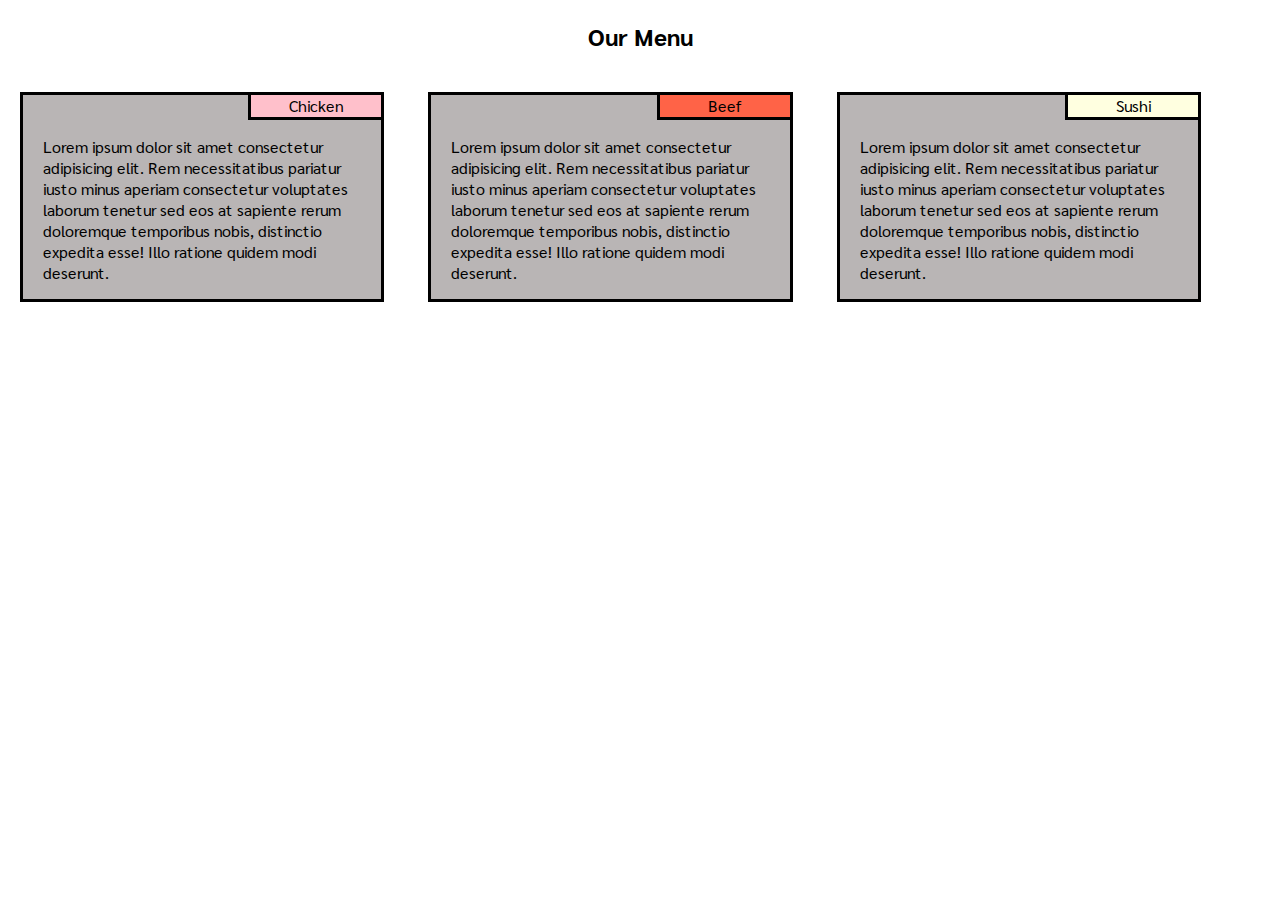
<file: MODULE 2/index.html>
<!DOCTYPE html>
<html lang="en">
  <head>
    <meta charset="UTF-8" />
    <meta http-equiv="X-UA-Compatible" content="IE=edge" />
    <meta name="viewport" content="width=device-width, initial-scale=1.0" />
    <link rel="preconnect" href="https://fonts.googleapis.com" />
    <link rel="preconnect" href="https://fonts.gstatic.com" crossorigin />
    <link
      href="https://fonts.googleapis.com/css2?family=Sarabun:ital@1&display=swap"
      rel="stylesheet"
    />
    <title>MODULE 2 ASSIGNMENT</title>
    <link rel="stylesheet" href="CSS/style.css">
  </head>
  <body>
    <h2>Our Menu</h2>

    <div class="box" id="box1">
      <div class="item" id="item1">Chicken</div>
      <p>
        Lorem ipsum dolor sit amet consectetur adipisicing elit. Rem
        necessitatibus pariatur iusto minus aperiam consectetur voluptates
        laborum tenetur sed eos at sapiente rerum doloremque temporibus nobis,
        distinctio expedita esse! Illo ratione quidem modi deserunt.
      </p>
    </div>
    <div class="box" id="box2">
      <div class="item" id="item2">Beef</div>
      <p>
        Lorem ipsum dolor sit amet consectetur adipisicing elit. Rem
        necessitatibus pariatur iusto minus aperiam consectetur voluptates
        laborum tenetur sed eos at sapiente rerum doloremque temporibus nobis,
        distinctio expedita esse! Illo ratione quidem modi deserunt.
      </p>
    </div>

    <div class="box" id="box3">
      <div class="item" id="item3">Sushi</div>
      <p>
        Lorem ipsum dolor sit amet consectetur adipisicing elit. Rem
        necessitatibus pariatur iusto minus aperiam consectetur voluptates
        laborum tenetur sed eos at sapiente rerum doloremque temporibus nobis,
        distinctio expedita esse! Illo ratione quidem modi deserunt.
      </p>
    </div>
  </body>
</html>
</file>
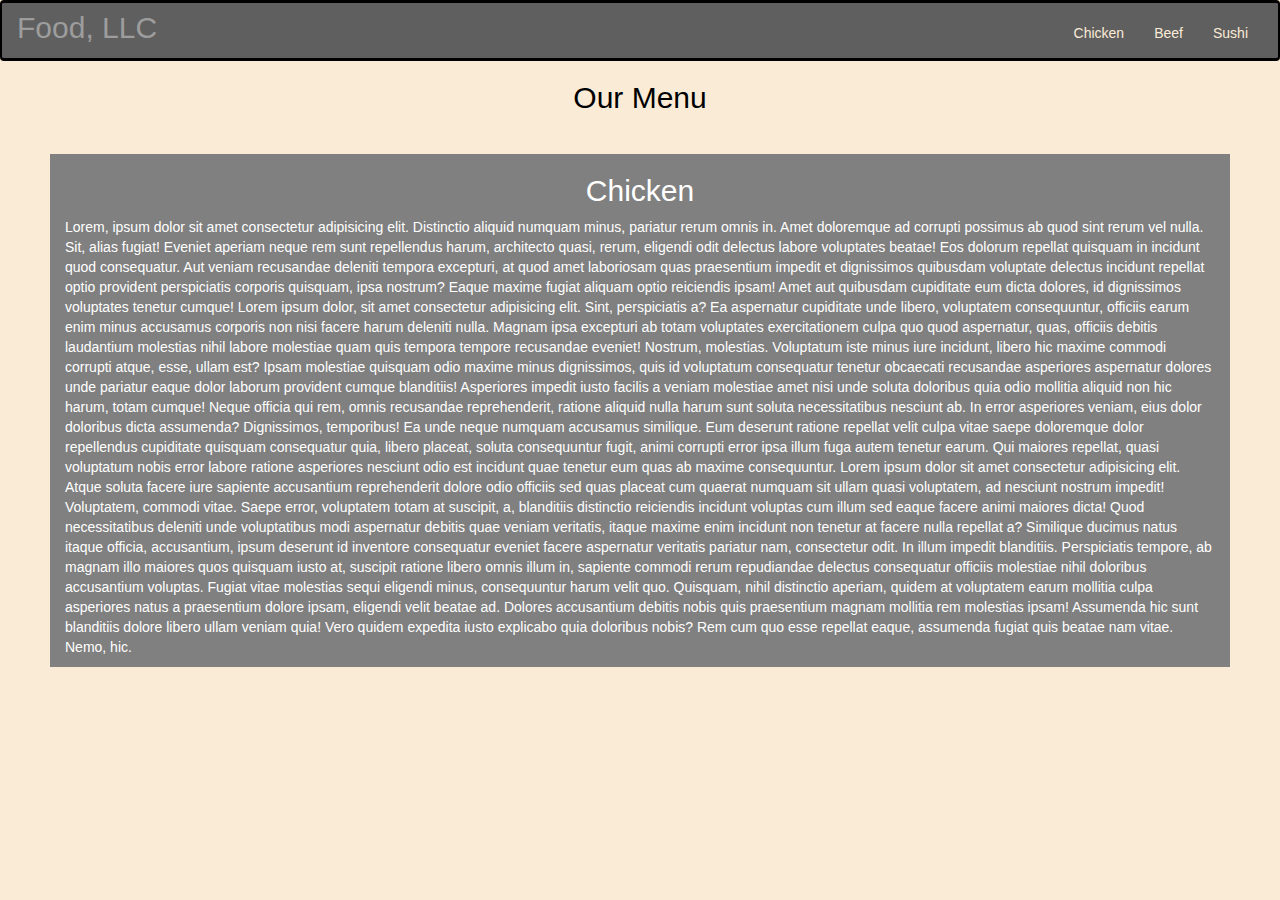
<file: MODULE 3/index.html>
<!DOCTYPE html>
<html lang="en">
<head>
  <title>MODULE 3 ASSIGNMENT</title>
  <meta charset="utf-8">
  <meta name="viewport" content="width=device-width, initial-scale=1">
  <link rel="stylesheet" href="https://maxcdn.bootstrapcdn.com/bootstrap/3.4.1/css/bootstrap.min.css">
  <link rel="stylesheet" type="text/css" href="CSS/style.css">
  <script src="https://ajax.googleapis.com/ajax/libs/jquery/3.5.1/jquery.min.js"></script>
  <script src="https://maxcdn.bootstrapcdn.com/bootstrap/3.4.1/js/bootstrap.min.js"></script>
</head>
<body>

<nav class="navbar navbar-inverse">
  <div class="container-fluid">
    <div class="navbar-header">
      <button type="button" class="navbar-toggle" data-toggle="collapse" data-target="#myNavbar">
        <span class="icon-bar"></span>
        <span class="icon-bar"></span>
        <span class="icon-bar"></span>                        
      </button>
      <a class="navbar-brand" href="#" >Food, LLC</a>
    </div>
    <div class="collapse navbar-collapse" id="myNavbar">
      <ul class="nav navbar-nav navbar-right" >
        <li style>
        <a href="#" ><span class="product"></span>Chicken</a>
        </li>
        <li>
        <a href="#" ><span class="product"></span>Beef</a>
        </li>
        <li>
        <a href="#"><span class="product"></span>Sushi</a>
        </li>
      </ul>
    </div>
  </div>
</nav>
<h1><p class="Menu-Heading">Our Menu</p></h1>

<div id="main-content" class="container">
  <div id="home-tiles" class="row">
      <div class="col-md-12 col-sm-12 col-xs-12">
          <p id="content">
          <h2>Chicken</h2>
          Lorem, ipsum dolor sit amet consectetur adipisicing elit. Distinctio aliquid numquam minus, pariatur rerum omnis in. Amet doloremque ad corrupti possimus ab quod sint rerum vel nulla. Sit, alias fugiat! Eveniet aperiam neque rem sunt repellendus harum, architecto quasi, rerum, eligendi odit delectus labore voluptates beatae! Eos dolorum repellat quisquam in incidunt quod consequatur. Aut veniam recusandae deleniti tempora excepturi, at quod amet laboriosam quas praesentium impedit et dignissimos quibusdam voluptate delectus incidunt repellat optio provident perspiciatis corporis quisquam, ipsa nostrum? Eaque maxime fugiat aliquam optio reiciendis ipsam! Amet aut quibusdam cupiditate eum dicta dolores, id dignissimos voluptates tenetur cumque! Lorem ipsum dolor, sit amet consectetur adipisicing elit. Sint, perspiciatis a? Ea aspernatur cupiditate unde libero, voluptatem consequuntur, officiis earum enim minus accusamus corporis non nisi facere harum deleniti nulla. Magnam ipsa excepturi ab totam voluptates exercitationem culpa quo quod aspernatur, quas, officiis debitis laudantium molestias nihil labore molestiae quam quis tempora tempore recusandae eveniet! Nostrum, molestias. Voluptatum iste minus iure incidunt, libero hic maxime commodi corrupti atque, esse, ullam est? Ipsam molestiae quisquam odio maxime minus dignissimos, quis id voluptatum consequatur tenetur obcaecati recusandae asperiores aspernatur dolores unde pariatur eaque dolor laborum provident cumque blanditiis! Asperiores impedit iusto facilis a veniam molestiae amet nisi unde soluta doloribus quia odio mollitia aliquid non hic harum, totam cumque! Neque officia qui rem, omnis recusandae reprehenderit, ratione aliquid nulla harum sunt soluta necessitatibus nesciunt ab. In error asperiores veniam, eius dolor doloribus dicta assumenda? Dignissimos, temporibus! Ea unde neque numquam accusamus similique. Eum deserunt ratione repellat velit culpa vitae saepe doloremque dolor repellendus cupiditate quisquam consequatur quia, libero placeat, soluta consequuntur fugit, animi corrupti error ipsa illum fuga autem tenetur earum. Qui maiores repellat, quasi voluptatum nobis error labore ratione asperiores nesciunt odio est incidunt quae tenetur eum quas ab maxime consequuntur. Lorem ipsum dolor sit amet consectetur adipisicing elit. Atque soluta facere iure sapiente accusantium reprehenderit dolore odio officiis sed quas placeat cum quaerat numquam sit ullam quasi voluptatem, ad nesciunt nostrum impedit! Voluptatem, commodi vitae. Saepe error, voluptatem totam at suscipit, a, blanditiis distinctio reiciendis incidunt voluptas cum illum sed eaque facere animi maiores dicta! Quod necessitatibus deleniti unde voluptatibus modi aspernatur debitis quae veniam veritatis, itaque maxime enim incidunt non tenetur at facere nulla repellat a? Similique ducimus natus itaque officia, accusantium, ipsum deserunt id inventore consequatur eveniet facere aspernatur veritatis pariatur nam, consectetur odit. In illum impedit blanditiis. Perspiciatis tempore, ab magnam illo maiores quos quisquam iusto at, suscipit ratione libero omnis illum in, sapiente commodi rerum repudiandae delectus consequatur officiis molestiae nihil doloribus accusantium voluptas. Fugiat vitae molestias sequi eligendi minus, consequuntur harum velit quo. Quisquam, nihil distinctio aperiam, quidem at voluptatem earum mollitia culpa asperiores natus a praesentium dolore ipsam, eligendi velit beatae ad. Dolores accusantium debitis nobis quis praesentium magnam mollitia rem molestias ipsam! Assumenda hic sunt blanditiis dolore libero ullam veniam quia! Vero quidem expedita iusto explicabo quia doloribus nobis? Rem cum quo esse repellat eaque, assumenda fugiat quis beatae nam vitae. Nemo, hic.</p>
      </div>
    </div>
</div>

</body>
</html>
</file>
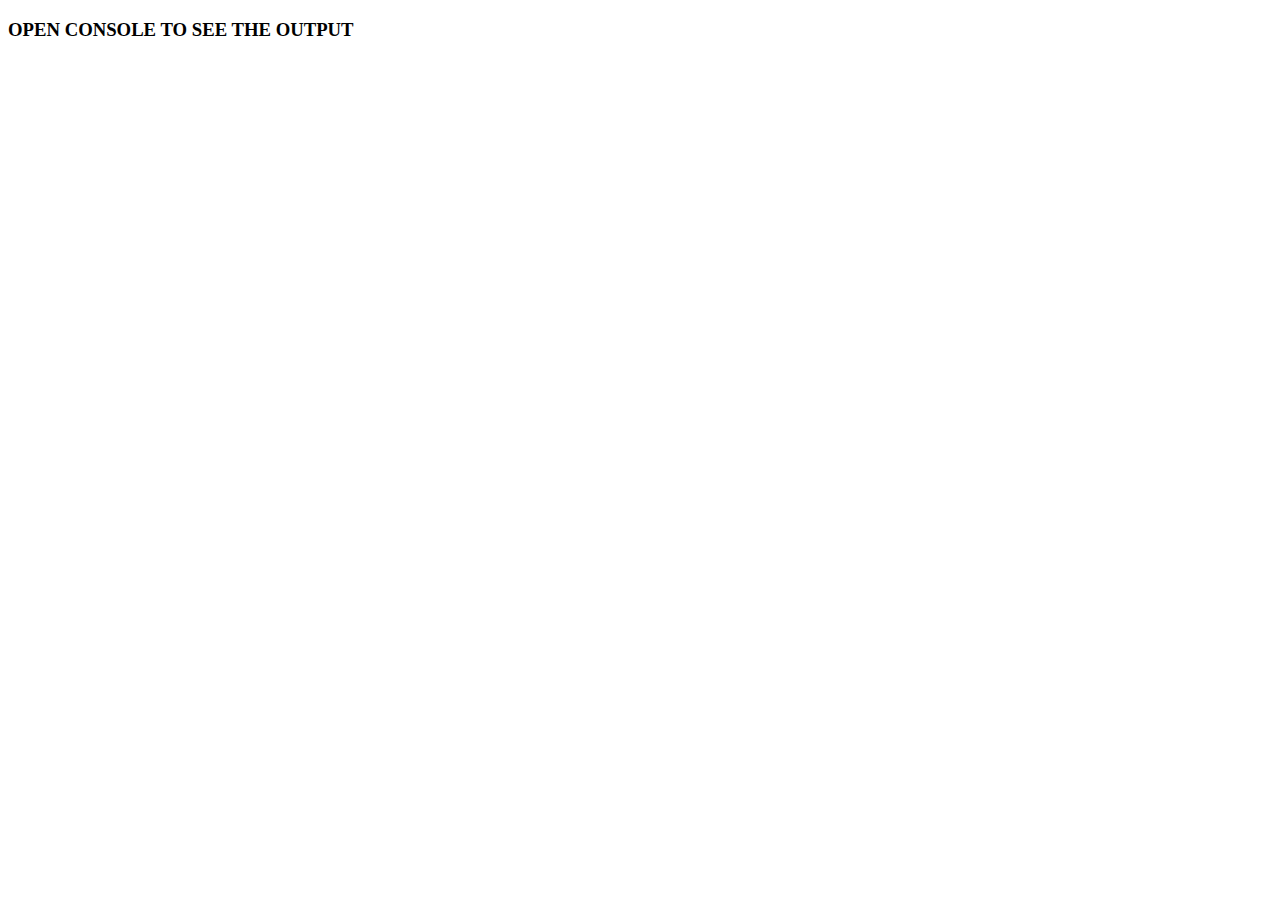
<file: MODULE 4/index.html>
<!DOCTYPE html>
<html lang="en">
<head>
    <meta charset="UTF-8">
    <meta http-equiv="X-UA-Compatible" content="IE=edge">
    <meta name="viewport" content="width=device-width, initial-scale=1.0">
    <title>MODULE 4 ASSIGNMENT</title>
    <script src="JAVASCRIPT/SpeakHello.js"></script>
    <script src="JAVASCRIPT/SpeakGoodBye.js"></script>
    <script src="JAVASCRIPT/script.js"></script>
</head>
<body>
    <h3>OPEN CONSOLE TO SEE THE OUTPUT</h3>
</body>
</html>
</file>
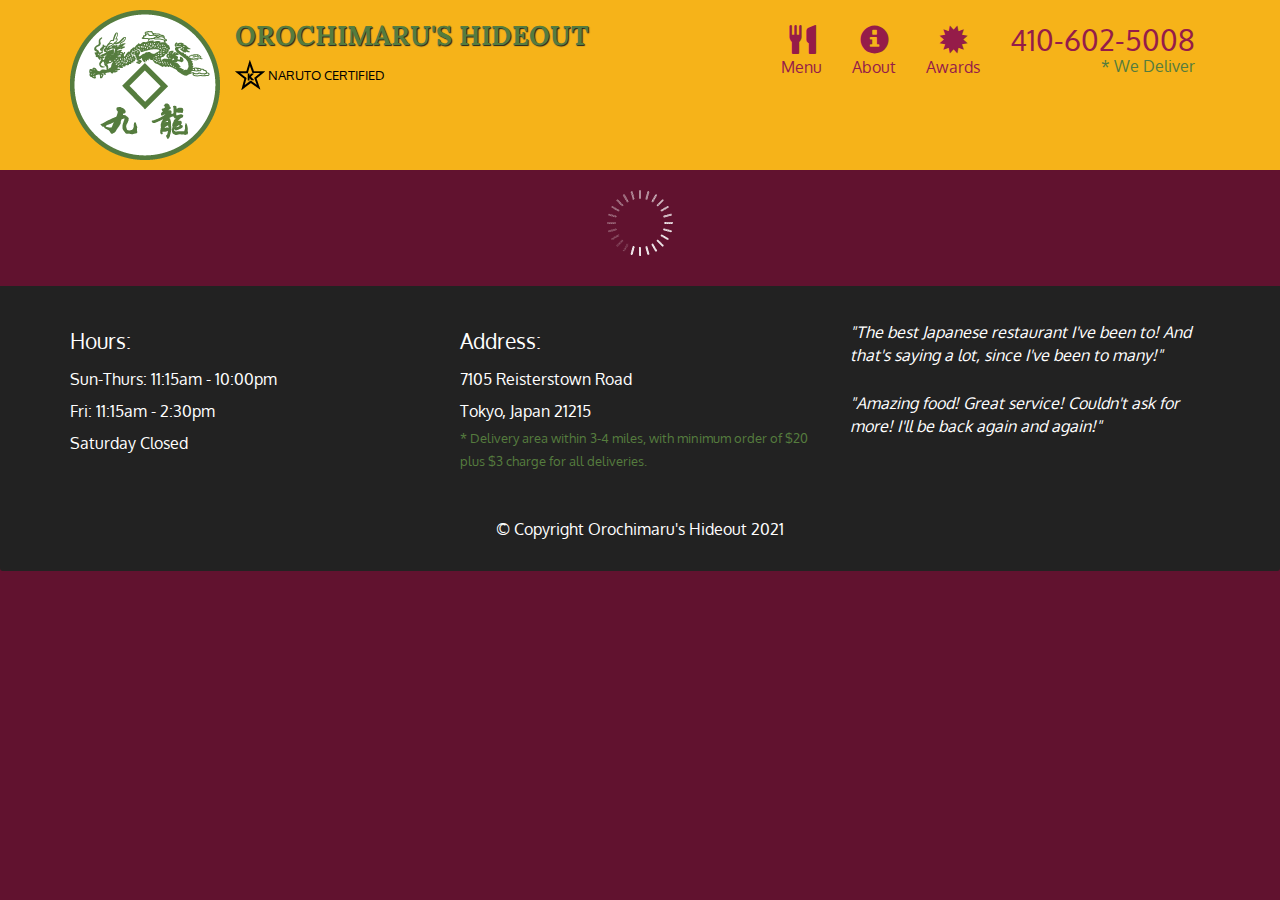
<file: MODULE 5/index.html>
<!doctype html>
<html lang="en">
  <head>
    <meta charset="utf-8">
    <meta http-equiv="X-UA-Compatible" content="IE=edge">
    <meta name="viewport" content="width=device-width, initial-scale=1">
    <title>Orochimaru's Hideout</title>
    <link rel="stylesheet" href="css/bootstrap.min.css">
    <link rel="stylesheet" href="css/styles.css">
    <link href='https://fonts.googleapis.com/css?family=Oxygen:400,300,700' rel='stylesheet' type='text/css'>
    <link href='https://fonts.googleapis.com/css?family=Lora' rel='stylesheet' type='text/css'>
  </head>
<body>
  <header>
    <nav id="header-nav" class="navbar navbar-default">
      <div class="container">
        <div class="navbar-header">
          <a href="index.html" class="pull-left visible-md visible-lg">
            <div id="logo-img" alt="Logo image"></div>
          </a>

          <div class="navbar-brand">
            <a href="index.html"><h1>Orochimaru's Hideout</h1></a>
            <p>
              <img src="images/star-k-logo.png" alt="Kosher certification">
              <span>Naruto Certified</span>
            </p>
          </div>

          <button id="navbarToggle" type="button" class="navbar-toggle collapsed" data-toggle="collapse" data-target="#collapsable-nav" aria-expanded="false">
            <span class="sr-only">Toggle navigation</span>
            <span class="icon-bar"></span>
            <span class="icon-bar"></span>
            <span class="icon-bar"></span>
          </button>
        </div>
        
        <div id="collapsable-nav" class="collapse navbar-collapse">
           <ul id="nav-list" class="nav navbar-nav navbar-right">
            <li id="navHomeButton" class="visible-xs active">
              <a href="index.html">
                <span class="glyphicon glyphicon-home"></span> Home</a>
            </li>
            <li id="navMenuButton">
              <a href="#" onclick="$dc.loadMenuCategories();">
                <span class="glyphicon glyphicon-cutlery"></span><br class="hidden-xs"> Menu</a>
            </li>
            <li>
              <a href="#">
                <span class="glyphicon glyphicon-info-sign"></span><br class="hidden-xs"> About</a>
            </li>
            <li>
              <a href="#">
                <span class="glyphicon glyphicon-certificate"></span><br class="hidden-xs"> Awards</a>
            </li>
            <li id="phone" class="hidden-xs">
              <a href="tel:410-602-5008">
                <span>410-602-5008</span></a><div>* We Deliver</div>
            </li>
          </ul><!-- #nav-list -->
        </div><!-- .collapse .navbar-collapse -->
      </div><!-- .container -->
    </nav><!-- #header-nav -->
  </header>

  <div id="call-btn" class="visible-xs">
    <a class="btn" href="tel:410-602-5008">
    <span class="glyphicon glyphicon-earphone"></span>
    410-602-5008
    </a>
  </div>
  <div id="xs-deliver" class="text-center visible-xs">* We Deliver</div>

  <div id="main-content" class="container"></div>

  <footer class="panel-footer">
    <div class="container">
      <div class="row">
        <section id="hours" class="col-sm-4">
          <span>Hours:</span><br>
          Sun-Thurs: 11:15am - 10:00pm<br>
          Fri: 11:15am - 2:30pm<br>
          Saturday Closed
          <hr class="visible-xs">
        </section>
        <section id="address" class="col-sm-4">
          <span>Address:</span><br>
          7105 Reisterstown Road<br>
          Tokyo, Japan 21215
          <p>* Delivery area within 3-4 miles, with minimum order of $20 plus $3 charge for all deliveries.</p>
          <hr class="visible-xs">
        </section>
        <section id="testimonials" class="col-sm-4">
          <p>"The best Japanese restaurant I've been to! And that's saying a lot, since I've been to many!"</p>
          <p>"Amazing food! Great service! Couldn't ask for more! I'll be back again and again!"</p>
        </section>
      </div>
      <div class="text-center">&copy; Copyright Orochimaru's Hideout 2021</div>
    </div>
  </footer>

  <!-- jQuery (Bootstrap JS plugins depend on it) -->
  <script src="js/jquery-2.1.4.min.js"></script>
  <script src="js/bootstrap.min.js"></script>
  <script src="js/ajax-utils.js"></script>
  <script src="js/script.js"></script>
</body>
</html>
</file>
<file: MODULE 2/CSS/style.css>
body {
    margin: 0px;
    padding: 0px;
    font-family: "Sarabun", sans-serif;
  }
  h2 {
    text-align: center;
  }
  #box1 {
    display: inline-block;
    border: 3.5px solid black;
    background-color: rgb(185, 181, 181);
    margin: 20px;
    height: auto;
    width: 28%;
  }
  #box2 {
    display: inline-block;
    border: 3.5px solid black;
    background-color: rgb(185, 181, 181);
    margin: 20px ;
    height: auto;
    width: 28%;
  }
  #box3 {
    display: inline-block;
    border: 3.5px solid black;
    background-color: rgb(185, 181, 181);
    margin: 20px;
    height: auto;
    width: 28%;
  }
  .item {
    border-left: 3.5px solid black;
    border-bottom: 3.5px solid black;
    position: relative;
    float: right;
    text-align: center;
    width: 130px;
    height: 22px;
  }
  p {
    padding: 25px 20px 0px 20px;
  }
  #item1 {
    background-color: pink;
  }
  #item2 {
    background-color: tomato;
  }
  #item3 {
    background-color: lightyellow;
  }

  /* TABLET VIEW */
  @media (min-width: 768px) and (max-width: 991px) {
    #box1 {
      width: 43%;
    }
    #box2 {
      width: 43%;
    }
    #box3 {
      width: auto;
    }

  }
  /* MOBILE VIEW */
  @media (min-width: 0px) and (max-width: 767px) {
    #box1 {
     display:block;
     width:auto;
    }
    #box2 {
      display:block;
      width:auto;
    }
    #box3 {
      display:block;
      width:auto;
    }
  }
</file>
<file: MODULE 3/CSS/style.css>
* {
  margin: 0;
  padding: 0;
}
.navbar {
  border: 2px solid black;
  border-top: 3.5px solid black;
  border-bottom: 3.5px solid black;
  background-color: rgb(95, 95, 95);
  color: antiquewhite;
}
body {
  background-color: antiquewhite;
  color: white;
}
.product {
  font-size: 30px;
}

.center {
  width: 90%;
  background-color: grey;
}
.container {
  background-color: grey;
  width: auto;
  margin: 0px 50px;
}
.Menu-Heading {
	color:black;
  font-size: 30px;
  margin-bottom: 40px;
  text-align: center;
}

h2 {
  text-align: center;
}
#myNavbar ul li a {
  color: antiquewhite;
}
.navbar-brand {
  font-size: 30px;
}
#text {
	color: black;
}
</file>
<file: MODULE 5/css/styles.css>
body {
  font-size: 16px;
  color: #fff;
  background-color: #61122f;
  font-family: 'Oxygen', sans-serif;
}

/** HEADER **/
#header-nav {
  background-color: #f6b319;
  border-radius: 0;
  border: 0;
}

#logo-img {
  background: url('../images/restaurant-logo_large.png') no-repeat;
  width: 150px;
  height: 150px;
  margin: 10px 15px 10px 0;
}

.navbar-brand {
  padding-top: 25px;
}
.navbar-brand h1 { /* Restaurant name */
  font-family: 'Lora', serif;
  color: #557c3e;
  font-size: 1.5em;
  text-transform: uppercase;
  font-weight: bold;
  text-shadow: 1px 1px 1px #222;
  margin-top: 0;
  margin-bottom: 0;
  line-height: .75;
}
.navbar-brand a:hover, .navbar-brand a:focus {
  text-decoration: none;
}
.navbar-brand p { /* Kosher cert */
  color: #000;
  text-transform: uppercase;
  font-size: .7em;
  margin-top: 15px;
}
.navbar-brand p span { /* Star-K */
  vertical-align: middle;
}

#nav-list {
  margin-top: 10px;
}
#nav-list a {
  color: #951C49;
  text-align: center;
}
#nav-list a:hover {
  background: #E7E7E7;
}
#nav-list a span {
  font-size: 1.8em;
}

#phone {
  margin-top: 5px;
}
#phone a { /* Phone number */
  text-align: right;
  padding-bottom: 0;
}
#phone div { /* We Deliver */
  color: #557c3e;
  text-align: right;
  padding-right: 15px;
}

.navbar-header button.navbar-toggle, .navbar-header .icon-bar {
  border: 1px solid #61122f;
}
.navbar-header button.navbar-toggle {
  clear: both;
  margin-top: -30px;
}
/* END HEADER */

/* FOOTER */
.panel-footer {
  margin-top: 30px;
  padding-top: 35px;
  padding-bottom: 30px;
  background-color: #222;
  border-top: 0;
}
.panel-footer div.row {
  margin-bottom: 35px;
}
#hours, #address {
  line-height: 2;
}
#hours > span, #address > span {
  font-size: 1.3em;
}
#address p {
  color: #557c3e;
  font-size: .8em;
  line-height: 1.8;
}
#testimonials {
  font-style: italic;
}
#testimonials p:nth-child(2) {
  margin-top: 25px;
}
/* END FOOTER */



/* HOME PAGE */
.container .jumbotron {
  box-shadow: 0 0 50px #3F0C1F;
  border: 2px solid #3F0C1F;
}

#menu-tile, #specials-tile, #map-tile {
  height: 250px;
  width: 100%;
  margin-bottom: 15px;
  position: relative;
  border: 2px solid #3F0C1F;
  overflow: hidden;
}
#menu-tile:hover, #specials-tile:hover, #map-tile:hover {
  box-shadow: 0 1px 5px 1px #cccccc;
}
#menu-tile {
  background: url('../images/menu-tile.jpg') no-repeat;
  background-position: center;
}
#specials-tile {
  background: url('../images/specials-tile.jpg') no-repeat;
  background-position: center;
}
#menu-tile span, #specials-tile span, #map-tile span {
  position: absolute;
  bottom: 0;
  right: 0;
  width: 100%;
  text-align: center;
  font-size: 1.6em;
  text-transform: uppercase;
  background-color: #000;
  color: #fff;
  opacity: .8;
}
/* END HOME PAGE */

/* MENU CATEGORIES PAGE */
.category-tile { 
  position: relative;
  border: 2px solid #3F0C1F;
  overflow: hidden;
  width: 200px;
  height: 200px;
  margin: 0 auto 15px;
}
.category-tile span {
  position: absolute;
  bottom: 0;
  right: 0;
  width: 100%;
  text-align: center;
  font-size: 1.2em;
  text-transform: uppercase;
  background-color: #000;
  color: #fff;
  opacity: .8;
}
.category-tile:hover {
  box-shadow: 0 1px 5px 1px #cccccc;
}

#menu-categories-title + div {
  margin-bottom: 50px;
}
/* END MENU CATEGORIES PAGE */

/* SINGLE CATEGORY PAGE */
.menu-item-tile {
  margin-bottom: 25px;
}
.menu-item-tile hr {
  width: 80%;
}
.menu-item-tile .menu-item-price {
  font-size: 1.1em;
  text-align: right;
  margin-top: -15px;
  margin-right: -15px;
}
.menu-item-tile .menu-item-price span {
  font-size: .6em;
}
.menu-item-photo {
  position: relative;
  border: 2px solid #3F0C1F; 
  overflow: hidden;
  padding: 0;
  margin-right: -15px;
  margin-left: auto;
  margin-bottom: 20px;
  max-width: 250px;
}
.menu-item-photo div {
  position: absolute;
  bottom: 0;
  right: 0;
  width: 80px;
  background-color: #557c3e;
  text-align: center;
}
.menu-item-description {
  padding-right: 30px;
}
h3.menu-item-title {
  margin: 0 0 10px;
}
.menu-item-details {
  font-size: .9em;
  font-style: italic;
}
/* END SINGLE CATEGORY PAGE */


/********** Large devices only **********/
@media (min-width: 1200px) {
  .container .jumbotron {
    background: url('../images/jumbotron_1200.jpg') no-repeat;
    height: 675px;
  }
}

/********** Medium devices only **********/
@media (min-width: 992px) and (max-width: 1199px) {
  /* Header */
  #logo-img {
    background: url('../images/restaurant-logo_medium.png') no-repeat;
    width: 100px;
    height: 100px;
    margin: 5px 5px 5px 0;
  }
  /* End Header */

  /* Home Page */
  .container .jumbotron {
    background: url('../images/jumbotron_992.jpg') no-repeat;
    height: 558px;
  }
  /* End Home Page */
}

/********** Small devices only **********/
@media (min-width: 768px) and (max-width: 991px) {
  /* Home Page */
  .container .jumbotron {
    background: url('../images/jumbotron_768.jpg') no-repeat;
    height: 432px;
  }
  /* End Home Page */
}

/********** Extra small devices only **********/
@media (max-width: 767px) {
  /* Header */
  .navbar-brand {
    padding-top: 10px;
    height: 80px;
  }
  .navbar-brand h1 { /* Restaurant name */
    padding-top: 10px;
    font-size: 5vw; /* 1vw = 1% of viewport width */
  }
  .navbar-brand p { /* Kosher cert */
    font-size: .6em;
    margin-top: 12px;
  }
  .navbar-brand p img { /* Star-K */
    height: 20px;
  }

  #collapsable-nav a { /* Collapsed nav menu text */
    font-size: 1.2em;
  }
  #collapsable-nav a span { /* Collapsed nav menu glyph */
    font-size: 1em;
    margin-right: 5px;
  }

  #call-btn > a {
    font-size: 1.5em;
    display: block;
    margin: 0 20px;
    padding: 10px;
    border: 2px solid #fff;
    background-color: #f6b319;
    color: #951c49;
  }
  #xs-deliver {
    margin-top: 5px;
    font-size: .7em;
    letter-spacing: .1em;
    text-transform: uppercase;
  }
  /* End Header */

  /* Footer */
  .panel-footer section {
    margin-bottom: 30px;
    text-align: center;
  }
  .panel-footer section:nth-child(3) {
    margin-bottom: 0; /* margin already exists on the whole row */
  }
  .panel-footer section hr {
    width: 50%;
  }
  /* End Footer */

  /* Home Page */
  .container .jumbotron {
    margin-top: 30px;
    padding: 0;
  }
  #menu-tile, #specials-tile {
    width: 360px;
    margin: 0 auto 15px;
  }

  .menu-item-photo {
    margin-right: auto;
  }
  .menu-item-tile .menu-item-price {
    text-align: center;
  }
  .menu-item-description {
    text-align: center;;
  }
}


/********** Super extra small devices Only :-) (e.g., iPhone 4) **********/
@media (max-width: 479px) {
  /* Header */
  .navbar-brand h1 { /* Restaurant name */
    padding-top: 5px;
    font-size: 6vw;
  }
  /* End Header */
  
  /* Home page */
  #menu-tile, #specials-tile {
    width: 280px;
    margin: 0 auto 15px;
  }

  .col-xxs-12 {
    position: relative;
    min-height: 1px;
    padding-right: 15px;
    padding-left: 15px;
    float: left;
    width: 100%;
  }
}
</file>
